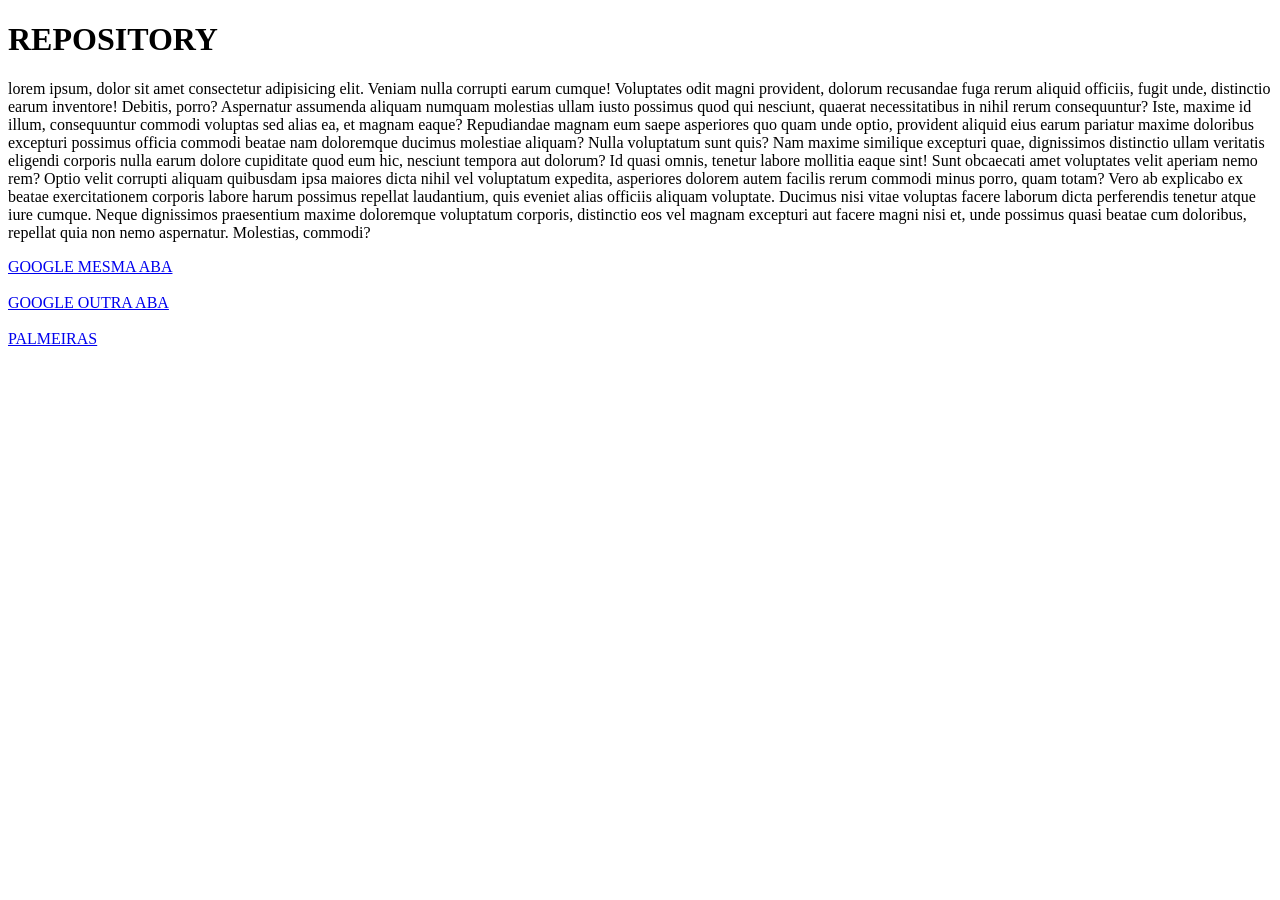
<file: 1-html/index.html>
<!DOCTYPE html>
<html lang="pt">
<head>
    <meta charset="UTF-8">
    <meta name="viewport" content="width=device-width, initial-scale=1.0">
    <title>REPOSITORY</title>
</head>
<body>
    <h1>REPOSITORY </h1>

    <p>lorem ipsum, dolor sit amet consectetur adipisicing elit. Veniam nulla corrupti earum cumque! Voluptates odit magni provident, dolorum recusandae fuga rerum aliquid officiis, fugit unde, distinctio earum inventore! Debitis, porro?
    Aspernatur assumenda aliquam numquam molestias ullam iusto possimus quod qui nesciunt, quaerat necessitatibus in nihil rerum consequuntur? Iste, maxime id illum, consequuntur commodi voluptas sed alias ea, et magnam eaque?
    Repudiandae magnam eum saepe asperiores quo quam unde optio, provident aliquid eius earum pariatur maxime doloribus excepturi possimus officia commodi beatae nam doloremque ducimus molestiae aliquam? Nulla voluptatum sunt quis?
    Nam maxime similique excepturi quae, dignissimos distinctio ullam veritatis eligendi corporis nulla earum dolore cupiditate quod eum hic, nesciunt tempora aut dolorum? Id quasi omnis, tenetur labore mollitia eaque sint!
    Sunt obcaecati amet voluptates velit aperiam nemo rem? Optio velit corrupti aliquam quibusdam ipsa maiores dicta nihil vel voluptatum expedita, asperiores dolorem autem facilis rerum commodi minus porro, quam totam?
    Vero ab explicabo ex beatae exercitationem corporis labore harum possimus repellat laudantium, quis eveniet alias officiis aliquam voluptate. Ducimus nisi vitae voluptas facere laborum dicta perferendis tenetur atque iure cumque.
    Neque dignissimos praesentium maxime doloremque voluptatum corporis, distinctio eos vel magnam excepturi aut facere magni nisi et, unde possimus quasi beatae cum doloribus, repellat quia non nemo aspernatur. Molestias, commodi?
    </p>


    <!-- LINK MESMA ABA -->
    <a href="https://www.google.com.br/">GOOGLE MESMA ABA</a>

    <br>
    <br>

    <!-- LINK MESMA ABA -->
     <a href="https://www.google.com.br/" target="_blank" rel=
     "noopener noreferrer">GOOGLE OUTRA ABA</a>

    <br>
    <br>
     <a href="palmeiras.html">PALMEIRAS</a>
</body>
</html>
</file>
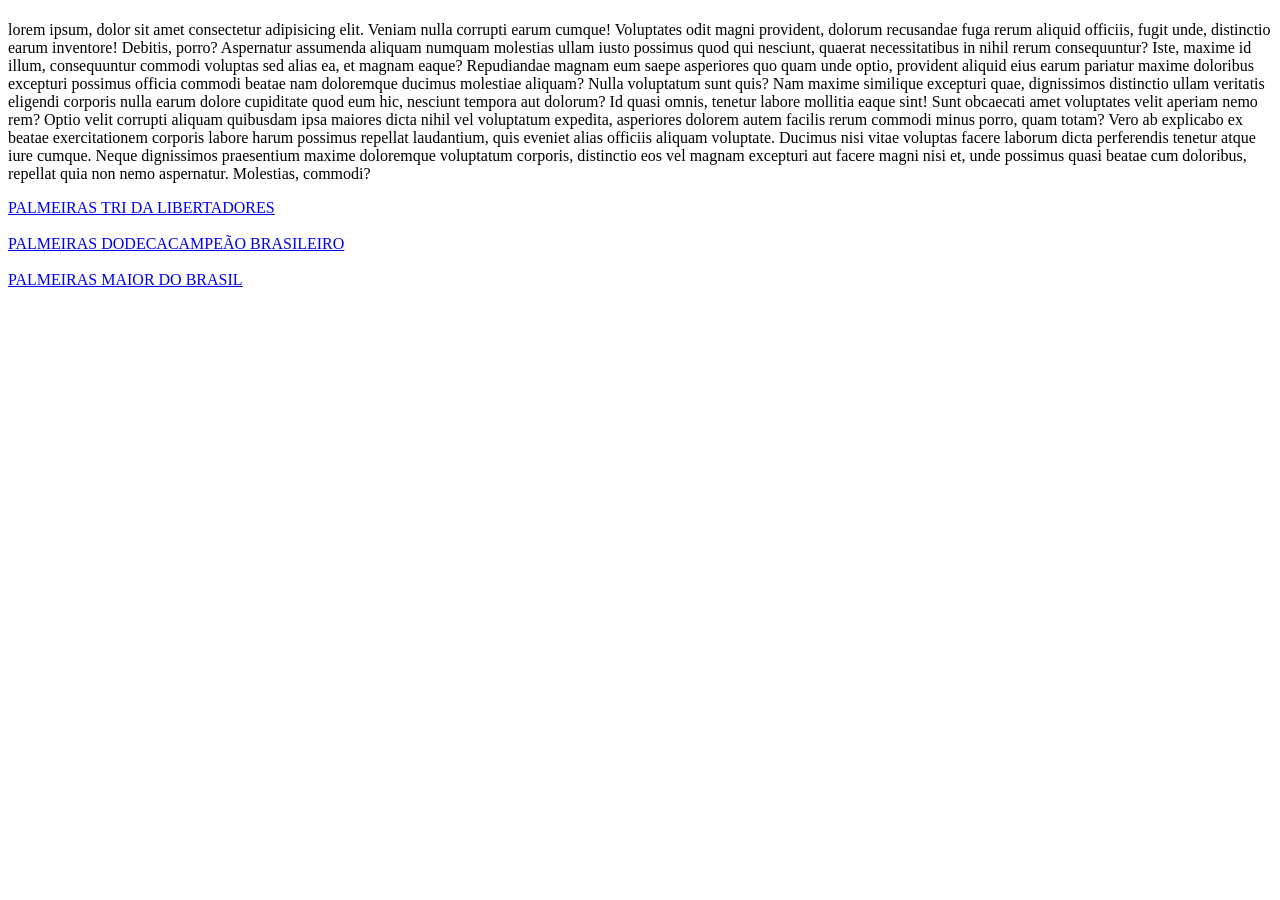
<file: 1-html/palmeiras.html>
<!DOCTYPE html>
<html lang="pt">
<head>
    <meta charset="UTF-8">
    <meta name="viewport" content="width=device-width, initial-scale=1.0">
    <title>Document</title>
</head>
<body>
    
    <h1>
        <CAMPEAOMUNDIAL></CAMPEAOMUNDIAL>
    </h1></h1>
    <P>lorem ipsum, dolor sit amet consectetur adipisicing elit. Veniam nulla corrupti earum cumque! Voluptates odit magni provident, dolorum recusandae fuga rerum aliquid officiis, fugit unde, distinctio earum inventore! Debitis, porro?
    Aspernatur assumenda aliquam numquam molestias ullam iusto possimus quod qui nesciunt, quaerat necessitatibus in nihil rerum consequuntur? Iste, maxime id illum, consequuntur commodi voluptas sed alias ea, et magnam eaque?
    Repudiandae magnam eum saepe asperiores quo quam unde optio, provident aliquid eius earum pariatur maxime doloribus excepturi possimus officia commodi beatae nam doloremque ducimus molestiae aliquam? Nulla voluptatum sunt quis?
    Nam maxime similique excepturi quae, dignissimos distinctio ullam veritatis eligendi corporis nulla earum dolore cupiditate quod eum hic, nesciunt tempora aut dolorum? Id quasi omnis, tenetur labore mollitia eaque sint!
    Sunt obcaecati amet voluptates velit aperiam nemo rem? Optio velit corrupti aliquam quibusdam ipsa maiores dicta nihil vel voluptatum expedita, asperiores dolorem autem facilis rerum commodi minus porro, quam totam?
    Vero ab explicabo ex beatae exercitationem corporis labore harum possimus repellat laudantium, quis eveniet alias officiis aliquam voluptate. Ducimus nisi vitae voluptas facere laborum dicta perferendis tenetur atque iure cumque.
    Neque dignissimos praesentium maxime doloremque voluptatum corporis, distinctio eos vel magnam excepturi aut facere magni nisi et, unde possimus quasi beatae cum doloribus, repellat quia non nemo aspernatur. Molestias, commodi?
    </P>

    <!-- <link tri da libertadores -->
     <a href="https://www.palmeiras.com.br/">PALMEIRAS TRI DA LIBERTADORES</a>

     <br>
     <br>

     <!-- link dodecacampeão brasileiro-->
        <a href="https://www.palmeiras.com.br/" target="_blank" rel="noopener noreferrer">PALMEIRAS DODECACAMPEÃO BRASILEIRO</a>

        <br>
        <br>
        <a href="index.html">PALMEIRAS MAIOR DO BRASIL</a>
</body>
</html>
</file>
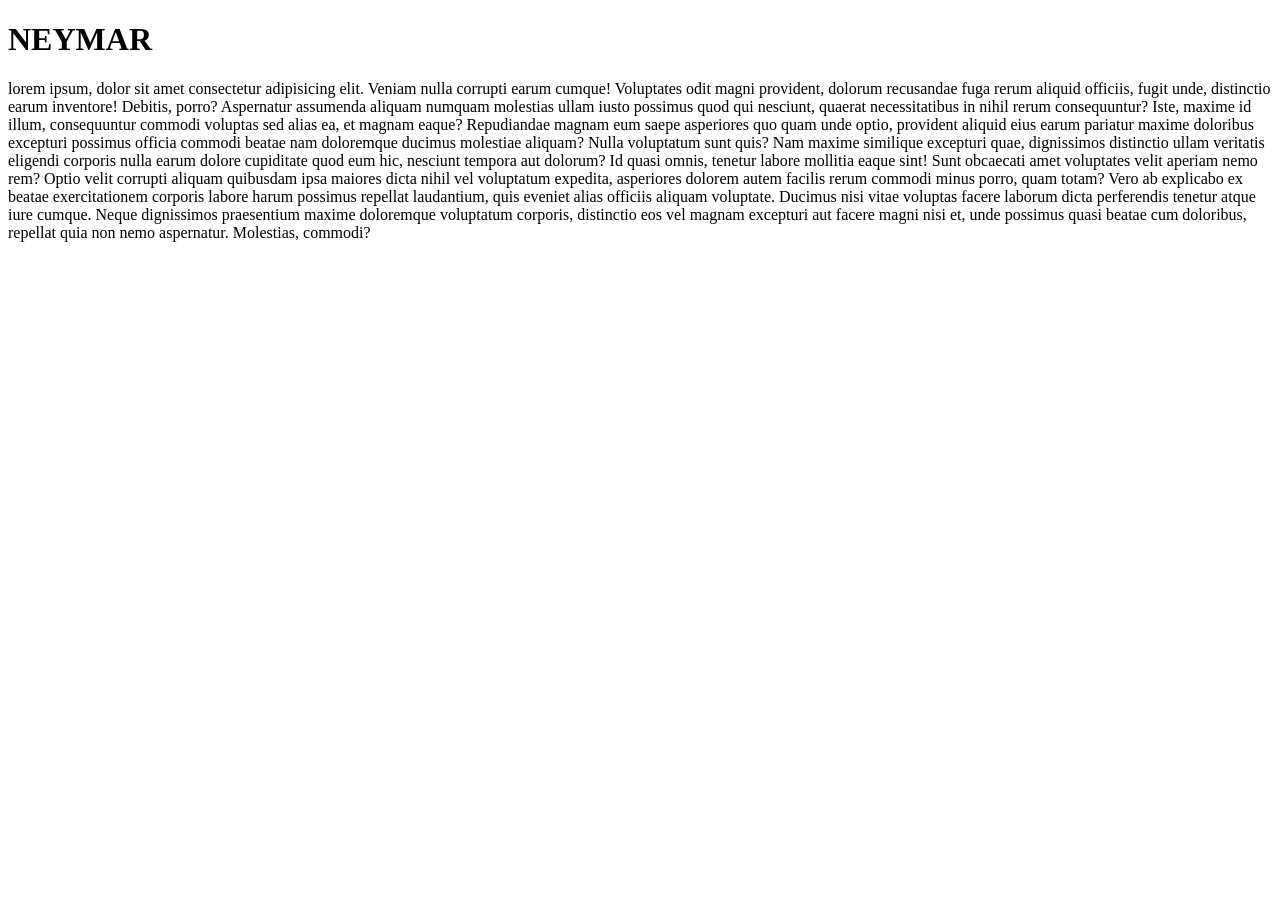
<file: 1-html/segunda-pagina.html>
<!DOCTYPE html>
<html lang="pt">
<head>
    <meta charset="UTF-8">
    <meta name="viewport" content="width=device-width, initial-scale=1.0">
    <title>NEYMAR</title>
</head>
<body>
    <h1>NEYMAR</h1>

    <p>lorem ipsum, dolor sit amet consectetur adipisicing elit. Veniam nulla corrupti earum cumque! Voluptates odit magni provident, dolorum recusandae fuga rerum aliquid officiis, fugit unde, distinctio earum inventore! Debitis, porro?
    Aspernatur assumenda aliquam numquam molestias ullam iusto possimus quod qui nesciunt, quaerat necessitatibus in nihil rerum consequuntur? Iste, maxime id illum, consequuntur commodi voluptas sed alias ea, et magnam eaque?
    Repudiandae magnam eum saepe asperiores quo quam unde optio, provident aliquid eius earum pariatur maxime doloribus excepturi possimus officia commodi beatae nam doloremque ducimus molestiae aliquam? Nulla voluptatum sunt quis?
    Nam maxime similique excepturi quae, dignissimos distinctio ullam veritatis eligendi corporis nulla earum dolore cupiditate quod eum hic, nesciunt tempora aut dolorum? Id quasi omnis, tenetur labore mollitia eaque sint!
    Sunt obcaecati amet voluptates velit aperiam nemo rem? Optio velit corrupti aliquam quibusdam ipsa maiores dicta nihil vel voluptatum expedita, asperiores dolorem autem facilis rerum commodi minus porro, quam totam?
    Vero ab explicabo ex beatae exercitationem corporis labore harum possimus repellat laudantium, quis eveniet alias officiis aliquam voluptate. Ducimus nisi vitae voluptas facere laborum dicta perferendis tenetur atque iure cumque.
    Neque dignissimos praesentium maxime doloremque voluptatum corporis, distinctio eos vel magnam excepturi aut facere magni nisi et, unde possimus quasi beatae cum doloribus, repellat quia non nemo aspernatur. Molestias, commodi?
    </p>

    <a href="index.html"></a>
</body>
</html>
</file>
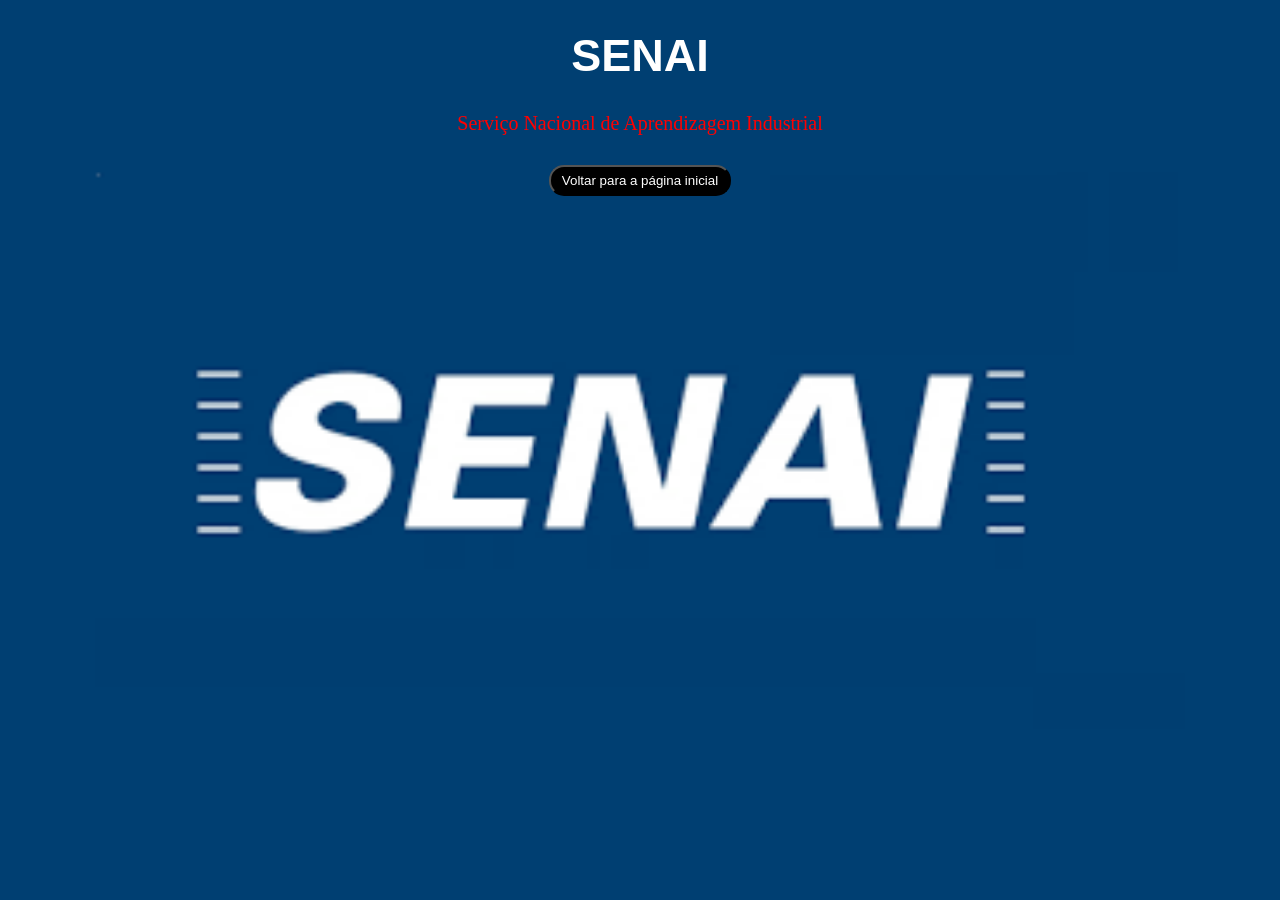
<file: 2-html-css/senai.html>
<!DOCTYPE html>
<html lang="pt">
<head>
    <meta charset="UTF-8">
    <meta name="viewport" content="width=device-width, initial-scale=1.0">
    <title>SENAI</title>
    <link rel="stylesheet" href="senai.css">
</head>
<body>
    <h1>SENAI</h1>

    <p>
        Serviço Nacional de Aprendizagem Industrial
    </p>

    <button>
        <a href="index.html" target="_blank">Voltar para a página inicial</a>
    </button>
</body>
</html>
</file>
<file: 2-html-css/senai.css>
body {
    background-image: url(assts/kOOGO5FGtlabSPb0Z8Os59f36e9ddaa28.gif);

    background-attachment: fixed;
    background-size: cover;
    background-position: center;
}


h1 {
    text-align: center;
    color: white;
    font-size: 45px;
    font-family: Arial, Helvetica, sans-serif;
}

p {
    text-align: center;
    color: red;
    font-size: 20px;
}

button {
    display: block;
    margin: 30px auto;
    background-color: black;
    border-radius: 15px;
}

a{
    display: block;
    color: white;
    text-decoration: none;
    margin: 5px;
}
</file>
